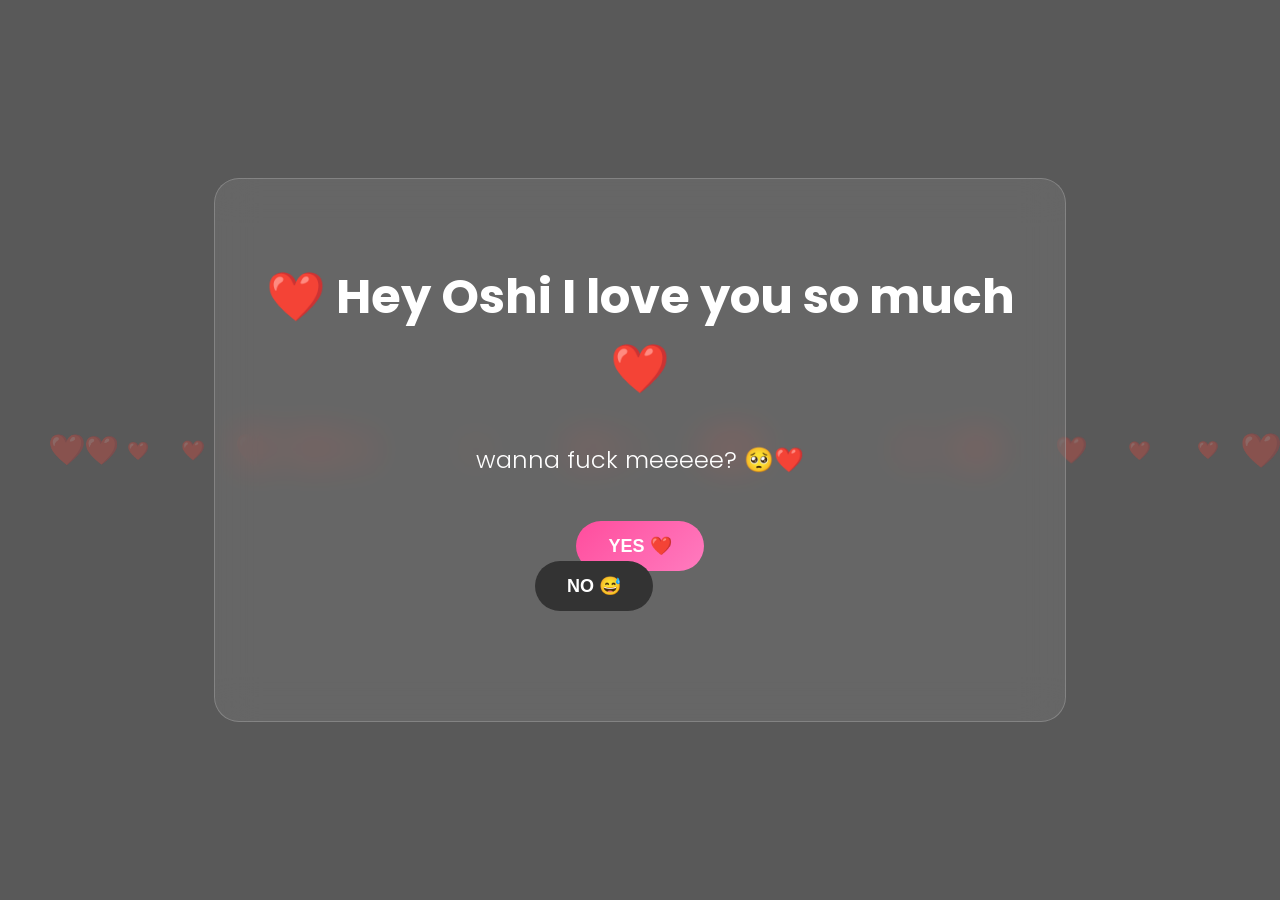
<file: 1.html>
<!DOCTYPE html>
<html lang="en">
<head>
<meta charset="UTF-8">
<meta name="viewport" content="width=device-width, initial-scale=1.0">
<title>For Oshi ❤️</title>

<link href="https://fonts.googleapis.com/css2?family=Poppins:wght@300;400;600;700&display=swap" rel="stylesheet">

<style>

body{
    margin:0;
    font-family:'Poppins',sans-serif;
    height:100vh;
    overflow:hidden;
    display:flex;
    justify-content:center;
    align-items:center;

    background:
    url("https://images.unsplash.com/photo-1518837695005-2083093ee35b?auto=format&fit=crop&w=1600&q=80")
    center/cover no-repeat;
}

body::before{
    content:"";
    position:absolute;
    inset:0;
    background:rgba(0,0,0,0.65);
}

.container{
    position:relative;
    z-index:2;
    width:90%;
    max-width:750px;
    padding:50px;
    border-radius:25px;
    text-align:center;

    background:rgba(255,255,255,0.08);
    backdrop-filter:blur(20px);

    border:1px solid rgba(255,255,255,0.2);
    color:white;
}

h1{font-size:3rem;}
h2{font-weight:300;line-height:1.8;}

button{
    border:none;
    cursor:pointer;
    padding:14px 32px;
    margin:10px;
    border-radius:999px;
    font-size:18px;
    font-weight:600;
    color:white;
    background:linear-gradient(135deg,#ff4d9d,#ff7bbf);
    transition:0.3s;
}

button:hover{
    transform:scale(1.07);
}

.hidden{display:none;}

#buttonArea{
    position:relative;
    height:160px;
    margin-top:30px;
}

#noBtn{
    position:absolute;
    left:260px;
    top:40px;
    background:#333;
    transition:0.2s;
}

#msg{
    margin-top:20px;
    font-size:20px;
    color:#ffd1e8;
}

/* HEARTS */
.heart{
    position:fixed;
    color:white;
    opacity:0.3;
    animation:float 8s linear infinite;
    pointer-events:none;
}

@keyframes float{
    from{transform:translateY(110vh);}
    to{transform:translateY(-120px);}
}

/* CONFETTI */
.confetti{
    position:fixed;
    width:10px;
    height:10px;
    top:-10px;
    animation:fall linear forwards;
}

@keyframes fall{
    to{
        transform:translateY(110vh) rotate(720deg);
    }
}

</style>
</head>

<body>

<!-- 🎵 LOCAL MUSIC FILE -->
<audio id="bgMusic" loop>
    <source src="music.mp3" type="audio/mp3">
</audio>

<div class="container">

<!-- PAGE 1 -->
<div id="page1">

    <h1>❤️ Hey Oshi I love you so much ❤️</h1>

    <h2>
        wanna fuck meeeee? 🥺❤️
    </h2>

    <div id="buttonArea">

        <button id="yesBtn" onclick="sayYes()">YES ❤️</button>
        <button id="noBtn">NO 😅</button>

    </div>

</div>

<!-- PAGE 2 -->
<div id="page2" class="hidden">

    <h1>🎉 YAYYYY 🎉</h1>

    <h2>Now choose what do I get  😋</h2>

    <button onclick="food('Pizza')">show me everything</button>
    <button onclick="food('Burger')"> boobies</button>
    <button onclick="food('Noodles')"> butty </button>
    <button onclick="food('Tacos')">🐱 kitty</button>

    <div id="msg"></div>

</div>

<!-- PAGE 3 -->
<div id="page3" class="hidden">

    <h1>❤️ CONFIRMED ❤️</h1>

    <h2>
        👧 Oshi ❤️<br>
        👦 Seniru ❤️<br><br>

        show me everything<br><br>

        Let’s make memories ❤️
    </h2>

</div>

</div>

<script>

/* HEARTS */
for(let i=0;i<20;i++){
    let h=document.createElement("div");
    h.className="heart";
    h.innerHTML="❤️";
    h.style.left=Math.random()*100+"vw";
    h.style.fontSize=(15+Math.random()*20)+"px";
    h.style.animationDuration=(6+Math.random()*10)+"s";
    document.body.appendChild(h);
}

/* NO BUTTON MOVE */
const noBtn=document.getElementById("noBtn");
const yesBtn=document.getElementById("yesBtn");

let scale=1;

document.addEventListener("mousemove",(e)=>{

    const r=noBtn.getBoundingClientRect();

    const dx=e.clientX-(r.left+r.width/2);
    const dy=e.clientY-(r.top+r.height/2);

    const dist=Math.sqrt(dx*dx+dy*dy);

    if(dist<140){

        let moveX=dx>0?-160:160;
        let moveY=dy>0?-100:100;

        let x=r.left+moveX;
        let y=r.top+moveY;

        x=Math.max(20,Math.min(window.innerWidth-120,x));
        y=Math.max(20,Math.min(window.innerHeight-80,y));

        noBtn.style.position="fixed";
        noBtn.style.left=x+"px";
        noBtn.style.top=y+"px";

        scale+=0.1;
        yesBtn.style.transform=`scale(${scale})`;

        const texts=[
            "YES ❤️",
            "YESSS ❤️❤️",
            "PLEASE 🥺❤️",
            "SAY YES 😭❤️",
            "YOU KNOW YOU WANT TO ❤️"
        ];

        yesBtn.innerHTML=texts[Math.min(Math.floor(scale),texts.length-1)];
    }
});

/* YES + MUSIC START */
function sayYes(){

    document.getElementById("page1").classList.add("hidden");
    document.getElementById("page2").classList.remove("hidden");

    const music=document.getElementById("bgMusic");
    music.volume = 0.6;

    music.play().catch(()=> {
        console.log("User must interact first for audio autoplay.");
    });

    confetti();
}

/* FOOD */
function food(choice){

    const msg=document.getElementById("msg");

    if(choice==="Pizza"){
        msg.innerHTML=" Perfect ❤️";
        setTimeout(()=>{
            document.getElementById("page2").classList.add("hidden");
            document.getElementById("page3").classList.remove("hidden");
        },1200);
    }
    else{
        msg.innerHTML="❌ you have to show me everything ❤️";
    }
}

/* CONFETTI */
function confetti(){
    for(let i=0;i<100;i++){
        let c=document.createElement("div");
        c.className="confetti";
        c.style.left=Math.random()*100+"vw";
        c.style.background=`hsl(${Math.random()*360},100%,50%)`;
        c.style.animationDuration=(2+Math.random()*3)+"s";
        document.body.appendChild(c);

        setTimeout(()=>c.remove(),5000);
    }
}

</script>

</body>
</html>
</file>
